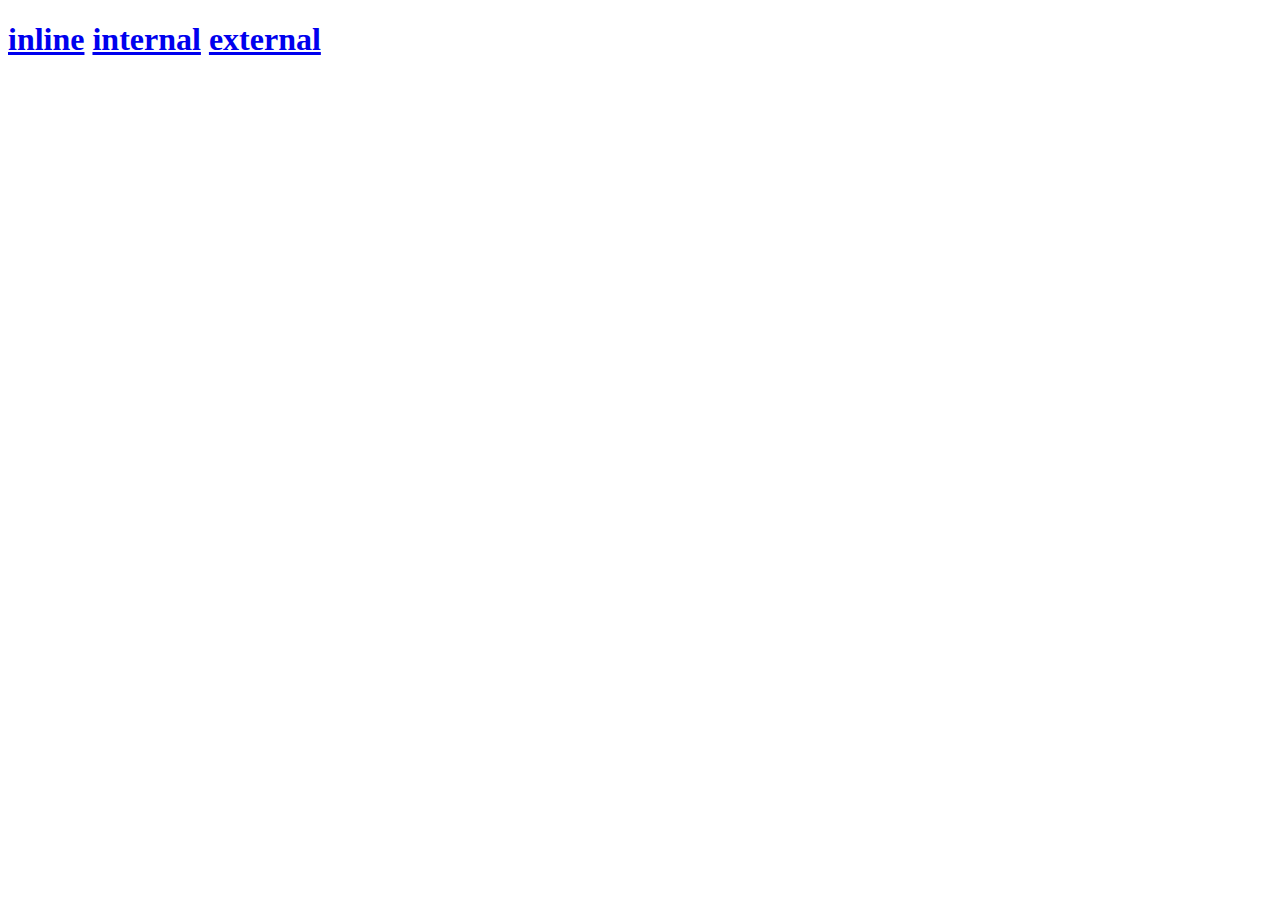
<file: index.html>
<!DOCTYPE html>
<html lang="en">

<head>
  <meta charset="UTF-8">
  <title>Adding CSS</title>
</head>

<body>
  <h1>


    <a href="./inline.html">inline</a>
  <a href="./internal.html">internal</a>
<a href="./external.html">external</a>

</h1>
  
</body>

</html>
</file>
